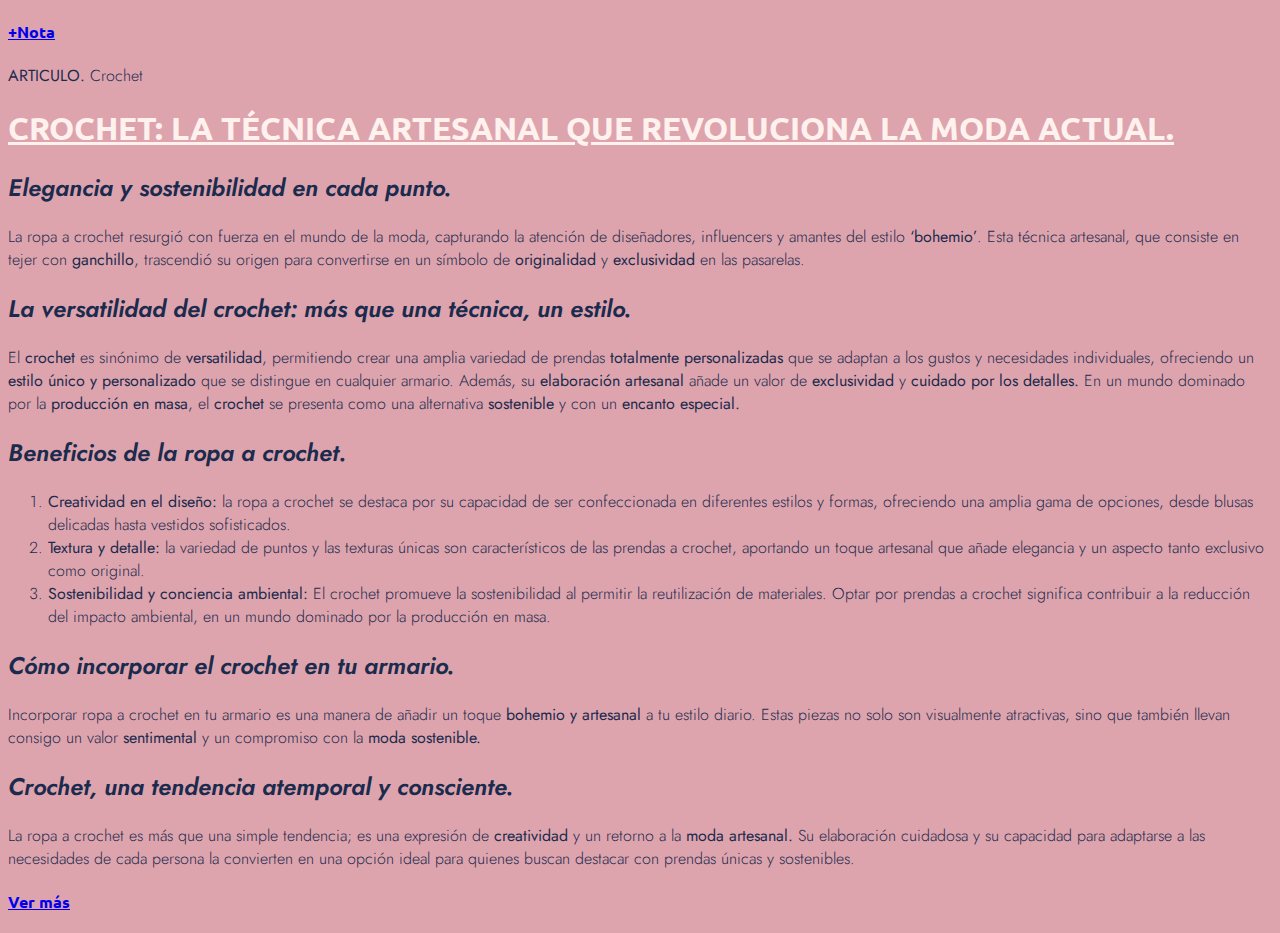
<file: index.html>
<!DOCTYPE html>
<html lang="en">
<head>
    <meta charset="UTF-8">
    <meta name="viewport" content="width=device-width, initial-scale=1.0">
    <title>TP1</title>
    <link rel="stylesheet" href="estilos.css"
</head>
<body>
    
<h4><a href="+Nota.html"> +Nota </a></h4>


<p><strong>ARTICULO.</strong> Crochet</h2></p>
<h1>CROCHET: LA TÉCNICA ARTESANAL QUE REVOLUCIONA LA MODA ACTUAL.</h1>
<h2><em>Elegancia y sostenibilidad en cada punto.</em></h2>

<p>La ropa a crochet resurgió con fuerza en el mundo de la moda, capturando la atención de diseñadores, influencers y amantes del estilo <strong>‘bohemio’</strong>. Esta técnica artesanal, que consiste en tejer con <strong>ganchillo</strong>, trascendió su origen para convertirse en un símbolo de <strong>originalidad</strong> y <strong>exclusividad</strong> en las pasarelas.</p>

<h2><em>La versatilidad del crochet: más que una técnica, un estilo.</em></h2>
<p>El <strong>crochet</strong> es sinónimo de <strong>versatilidad</strong>, permitiendo crear una amplia variedad de prendas <strong>totalmente personalizadas</strong> que se adaptan a los gustos y necesidades individuales, ofreciendo un <strong>estilo único y personalizado</strong> que se distingue en cualquier armario. Además, su <strong>elaboración artesanal</strong> añade un valor de <strong>exclusividad</strong> y <strong>cuidado por los detalles.</strong> En un mundo dominado por la <strong>producción en masa</strong>, el <strong>crochet</strong> se presenta como una alternativa <strong>sostenible</strong> y con un <strong>encanto especial.</strong></p>

<h2><em>Beneficios de la ropa a crochet.</em></h2>
<ol>
<li><strong>Creatividad en el diseño:</strong> la ropa a crochet se destaca por su capacidad de ser confeccionada en diferentes estilos y formas, ofreciendo una amplia gama de opciones, desde blusas delicadas hasta vestidos sofisticados.</li>
<li><strong>Textura y detalle:</strong> la variedad de puntos y las texturas únicas son característicos de las prendas a crochet, aportando un toque artesanal que añade elegancia y un aspecto tanto exclusivo como original.</li>
<li><strong>Sostenibilidad y conciencia ambiental:</strong> El crochet promueve la sostenibilidad al permitir la reutilización de materiales. Optar por prendas a crochet significa contribuir a la reducción del impacto ambiental, en un mundo dominado por la producción en masa.</li>
</ol>

<h2><em>Cómo incorporar el crochet en tu armario.</em></h2>
<p>Incorporar ropa a crochet en tu armario es una manera de añadir un toque <strong>bohemio y artesanal</strong> a tu estilo diario. Estas piezas no solo son visualmente atractivas, sino que también llevan consigo un valor <strong>sentimental</strong> y un compromiso con la <strong>moda sostenible.</strong></p>

<h2><em>Crochet, una tendencia atemporal y consciente.</em></h3>
<p>La ropa a crochet es más que una simple tendencia; es una expresión de <strong>creatividad</strong> y un retorno a la <strong>moda artesanal.</strong> Su elaboración cuidadosa y su capacidad para adaptarse a las necesidades de cada persona la convierten en una opción ideal para quienes buscan destacar con prendas únicas y sostenibles. </p>


<h4><a href="https://www.glamour.mx/articulos/como-llevar-crochet-en-primavera-con-estilo"> Ver más</a></h4>

</body>
</html>
</file>
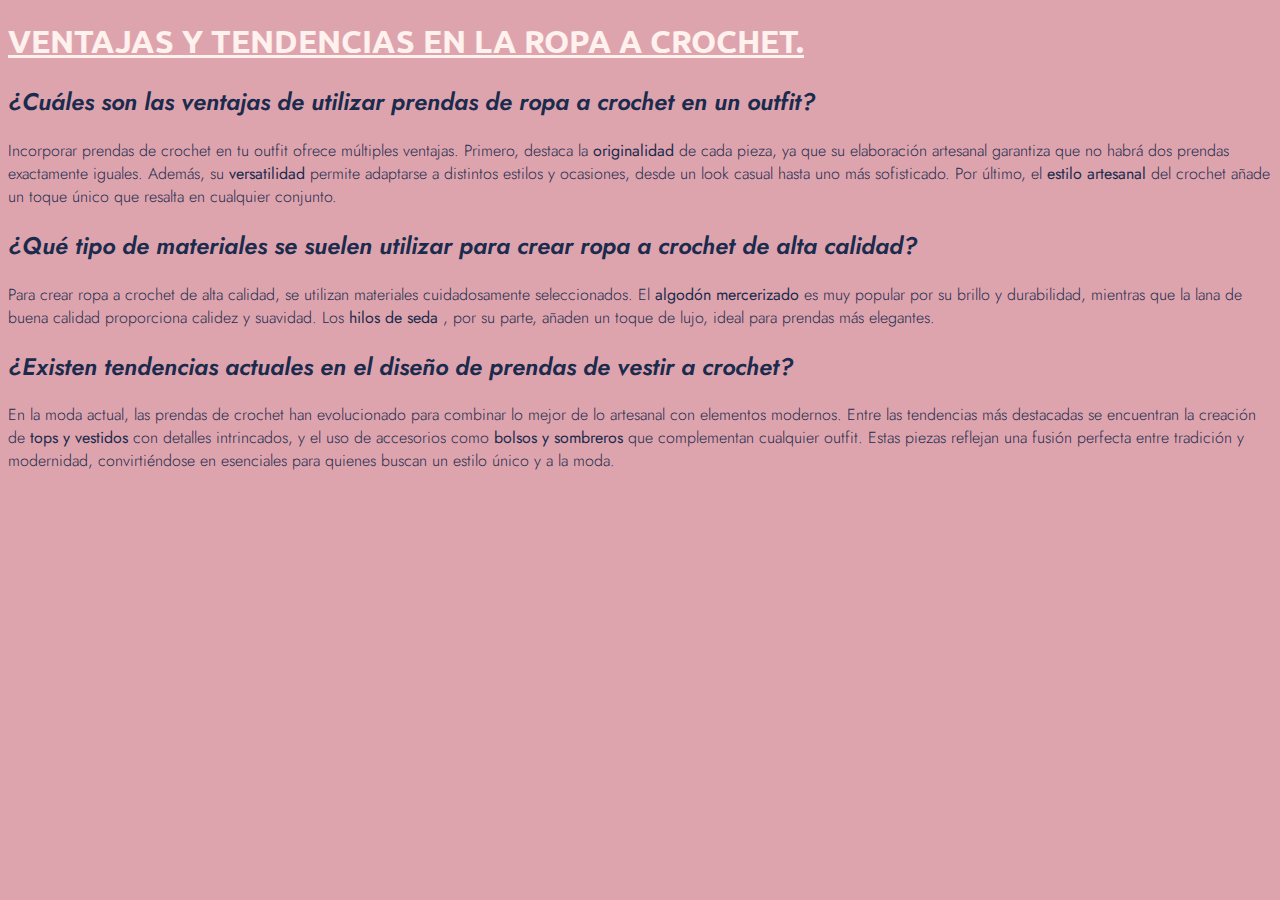
<file: +Nota.html>
<!DOCTYPE html>
<html lang="en">
<head>
    <meta charset="UTF-8">
    <meta name="viewport" content="width=device-width, initial-scale=1.0">
    <title>TP1 - +Nota</title>
    <link rel="stylesheet" href="estilos.css"
</head>
<body>

<h1>VENTAJAS Y TENDENCIAS EN LA ROPA A CROCHET.</h1>

<h2><em> ¿Cuáles son las ventajas de utilizar prendas de ropa a crochet en un outfit? </em></h2>
<p>Incorporar prendas de crochet en tu outfit ofrece múltiples ventajas. Primero, destaca la <strong> originalidad </strong> de cada pieza, ya que su elaboración artesanal garantiza que no habrá dos prendas exactamente iguales. Además, su <strong> versatilidad </strong> permite adaptarse a distintos estilos y ocasiones, desde un look casual hasta uno más sofisticado. Por último, el <strong> estilo artesanal </strong> del crochet añade un toque único que resalta en cualquier conjunto.</p>

<h2> <em>¿Qué tipo de materiales se suelen utilizar para crear ropa a crochet de alta calidad? </em></h2>
<p>Para crear ropa a crochet de alta calidad, se utilizan materiales cuidadosamente seleccionados. El <strong> algodón mercerizado </strong>es muy popular por su brillo y durabilidad, mientras que la lana de buena calidad proporciona calidez y suavidad. Los <strong> hilos de seda </strong>, por su parte, añaden un toque de lujo, ideal para prendas más elegantes.</p>

<h2><em>¿Existen tendencias actuales en el diseño de prendas de vestir a crochet? </em></h2>
<p>En la moda actual, las prendas de crochet han evolucionado para combinar lo mejor de lo artesanal con elementos modernos. Entre las tendencias más destacadas se encuentran la creación de <strong> tops y vestidos </strong> con detalles intrincados, y el uso de accesorios como <strong> bolsos y sombreros  </strong> que complementan cualquier outfit. Estas piezas reflejan una fusión perfecta entre tradición y modernidad, convirtiéndose en esenciales para quienes buscan un estilo único y a la moda.</p>
</body>
</html>
</file>
<file: estilos.css>
@import url('https://fonts.googleapis.com/css2? family=Josefin+Sans:wght@100..700&family=Jost:wght@100..900&family=Oswald&display=swap');
@import url('https://fonts.googleapis.com/css2? family=Oswald:wght@200..700&family=Ubuntu:wght@700&display=swap');

body{

    background-color: rgb(222,164,173);

    p{
        font-family:"Jost";
        color:rgb(27,43,77);
        text-align: left;
        font-weight:300;
    }

    
    h1{
        font-family: "Ubuntu";
        color:rgb(255,241,237);
        text-decoration:underline
    }


    h2{
        font-family: "Jost";
        font-weight: 600;
        color:rgb(27,43,77)
        
    }


    h3{
        font-family: Jost;
        color:rgb(27,43,77);
    }


    h4{
        font-family: "Ubuntu";
        
    }

    ol{
        font-family: "Jost";
        color:rgb(27,43,77);
        font-weight: 300;
    }

}
</file>
